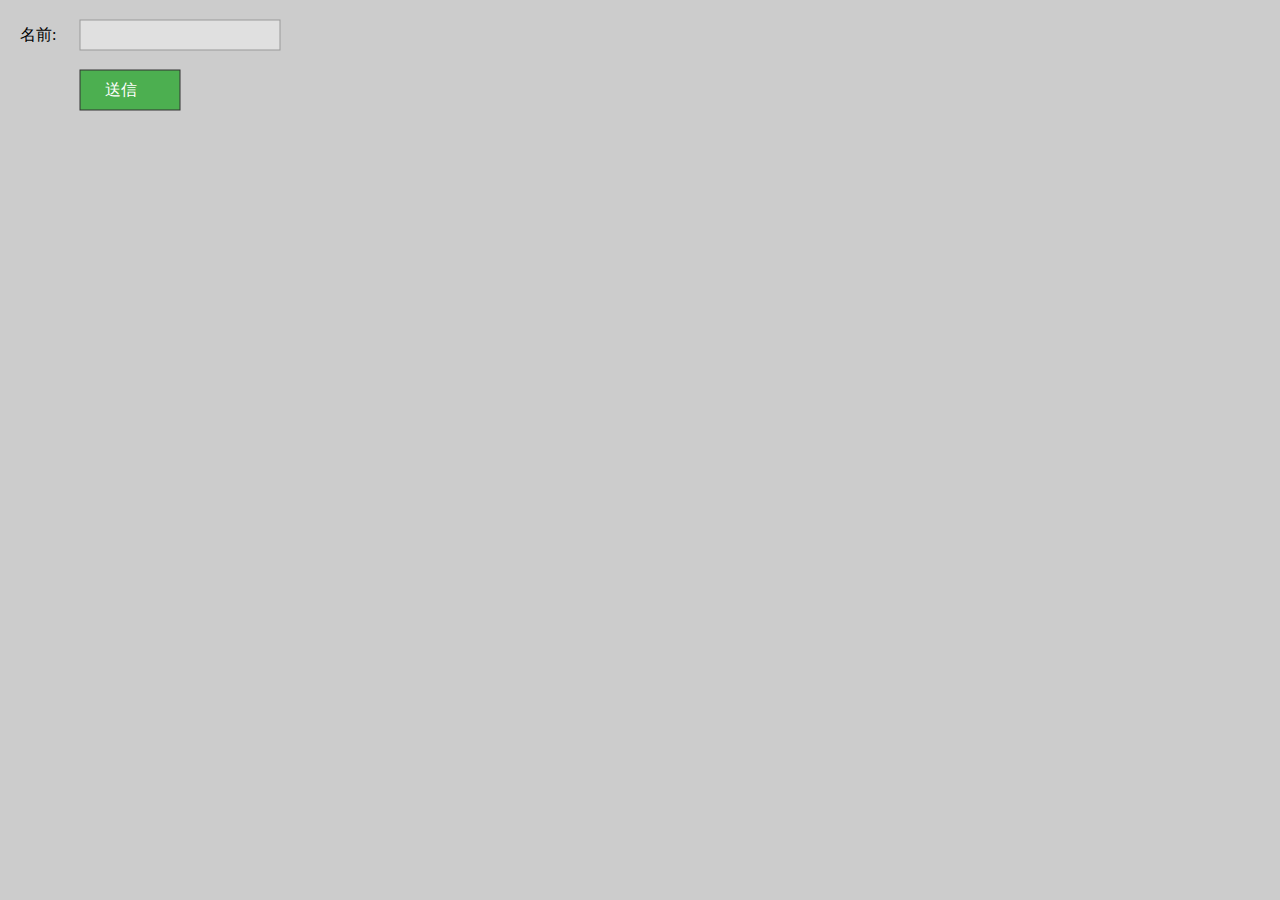
<file: docs/dev/html/h04_load_svg/index.html>
<!DOCTYPE html>
<html lang="ja">
<head>
  <meta charset="UTF-8">
  <title>Inline‑able SVG Sample</title>
  <style>
    /* ビューポート全体をスクロール領域にする */
    html,
    body {
      height: 100%;
      margin: 0;
    }

    /* 1階層目：スクロール領域 + 上揃えの Flex */
    .viewport {
      height: 100%;
      overflow: auto;            /* サイズ超過時に縦横スクロール */
      display: flex;
      align-items: flex-start;    /* 縦方向（交差軸）は上揃え */
    }

    /* 2階層目：svg を動的に挿入するホスト要素。
       margin:auto で横中央寄せ、flex-shrink で縮小抑止。*/
    .svg-host {
      margin-left: auto;
      margin-right: auto;
      flex-shrink: 0;            /* 縮小させない */
      display: block;            /* ブロック化して余白を制御 */
    }
  </style>
</head>
<body>
  <div class="viewport">
    <!-- ここに JavaScript で sample.svg をインライン展開する -->
    <div id="svg-container" class="svg-host"></div>
  </div>

  <script>
    // sample.svg をフェッチして DOM に挿入する。
    // 同一オリジンに置かれていれば CORS 制限なく取得できる。
    fetch('sample.svg')
      .then(response => {
        if (!response.ok) throw new Error('SVG の読み込みに失敗しました');
        return response.text();
      })
      .then(svgText => {
        const container = document.getElementById('svg-container');
        container.innerHTML = svgText;
        // ここで container.firstElementChild は挿入された <svg> 要素。
        // 以降、自由に DOM API で操作できる。
        // 例:   container.querySelector('#rect1').setAttribute('fill', 'red');
      })
      .catch(err => console.error(err));
  </script>
</body>
</html>
</file>
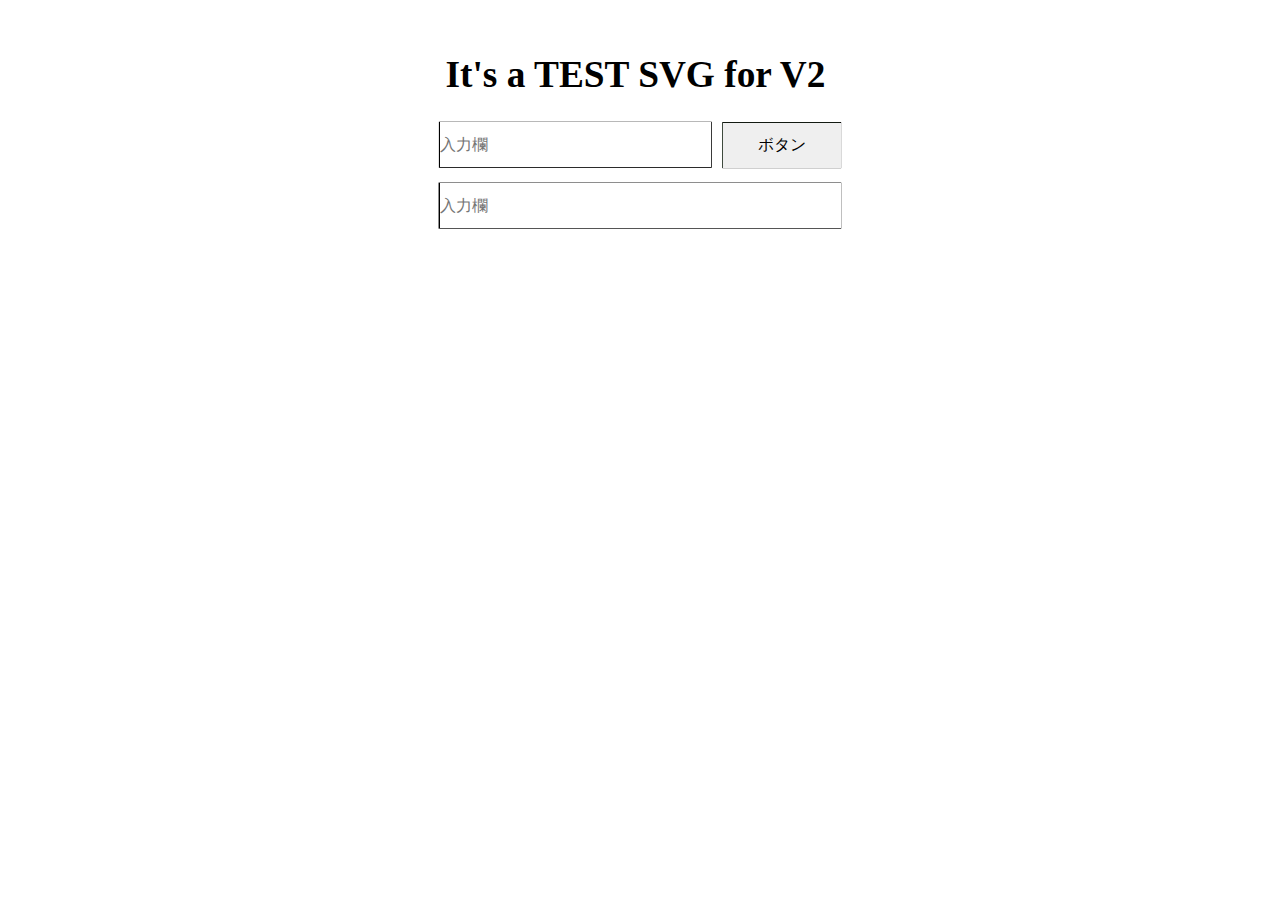
<file: docs/dev/html/h05_make_elements/index.html>
<!DOCTYPE html>
<html lang="ja">
<head>
  <meta charset="UTF-8">

  <title>Inline‑able SVG Sample</title>
  <style>
    /* ビューポート全体をスクロール領域にする */
    html,
    body {
      height: 100%;
      margin: 0;
    }

    /* 1階層目：スクロール領域 + 上揃えの Flex */
    .viewport {
      height: 100%;
      overflow: auto;            /* サイズ超過時に縦横スクロール */
      display: flex;
      align-items: flex-start;    /* 縦方向（交差軸）は上揃え */
    }

    /* 2階層目：svg を動的に挿入するホスト要素。
       margin:auto で横中央寄せ、flex-shrink で縮小抑止。*/
    .svg-host {
      margin-left: auto;
      margin-right: auto;
      flex-shrink: 0;            /* 縮小させない */
      display: block;            /* ブロック化して余白を制御 */
    }
    svg {
      pointer-events: none;
      z-index: 1;
    }

.overlay-element {
  box-sizing: border-box;
  display: inline-block;
  margin: 0;
  padding: 0;
  border: none;

  
  /*background: rgba(255, 0, 0, 0.4); 一時的な視認確認用 */
  /*border: 1px solid red; */
  z-index: 99999;
  color: inherit;
  font: inherit;
  line-height: normal;
  appearance: none;
  pointer-events: auto;

  cursor: pointer;
  transition: filter 0.1s ease;
}

.overlay-element:active {
  filter: brightness(90%);
}


  </style>
</head>
<body>
  <div class="viewport">
    <!-- ここに JavaScript で sample.svg をインライン展開する -->
    <div id="svg-container" class="svg-host"></div>
  </div>

  <script>
fetch('sample.svg')
  .then(response => {
    if (!response.ok) throw new Error('SVG の読み込みに失敗しました');
    return response.text();
  })
  .then(svgText => {
    const container = document.getElementById('svg-container');

    // container を初期化
    container.innerHTML = '';
    container.style.position = 'relative';

    // SVGノードとして挿入
    const parser = new DOMParser();
    const svgDoc = parser.parseFromString(svgText, 'image/svg+xml');
    const svg = svgDoc.documentElement;
    svg.style.pointerEvents = 'none'; // 反応を遮断
    container.appendChild(svg);

    // overlay を container の外に作る（SVGと兄弟にする）
    const overlay = document.createElement('div');
    overlay.className = 'overlay';
    overlay.style.position = 'absolute';
    overlay.style.left = '0';
    overlay.style.top = '0';
    overlay.style.pointerEvents = 'none';
    overlay.style.zIndex = '9999';
    overlay.style.width = '100%';
    overlay.style.height = '100%';
    container.appendChild(overlay);

    // 遅延してレイアウト確定後に実行
    requestAnimationFrame(() => {
      const typedElements = svg.querySelectorAll('[type]');
      const containerRect = container.getBoundingClientRect();

      typedElements.forEach(el => {
        const type = el.getAttribute('type');
        const bbox = el.getBBox();
        const matrix = el.getScreenCTM();
        if (!matrix) return;

        const point = svg.createSVGPoint();
        point.x = bbox.x;
        point.y = bbox.y;
        const screenPoint = point.matrixTransform(matrix);
        point.x = bbox.x + bbox.width;
        point.y = bbox.y + bbox.height;
        const screenPoint2 = point.matrixTransform(matrix);

        const left = screenPoint.x - containerRect.left;
        const top = screenPoint.y - containerRect.top;
        const width = screenPoint2.x - screenPoint.x;
        const height = screenPoint2.y - screenPoint.y;

        let htmlElement;
        if (type === 'button') {
          htmlElement = document.createElement('button');
          htmlElement.textContent = 'ボタン';
        } else if (type === 'form') {
          htmlElement = document.createElement('input');
          htmlElement.placeholder = '入力欄';
        } else {
          return;
        }

        htmlElement.classList.add('overlay-element');
        htmlElement.style.position = 'absolute';
        htmlElement.style.left = `${left}px`;
        htmlElement.style.top = `${top}px`;
        htmlElement.style.width = `${width}px`;
        htmlElement.style.height = `${height}px`;
        htmlElement.style.pointerEvents = 'auto';
        htmlElement.style.zIndex = '99999';

        overlay.appendChild(htmlElement);
      });
    });
  })
  .catch(err => console.error(err));  </script>
</body>
</html>
</file>
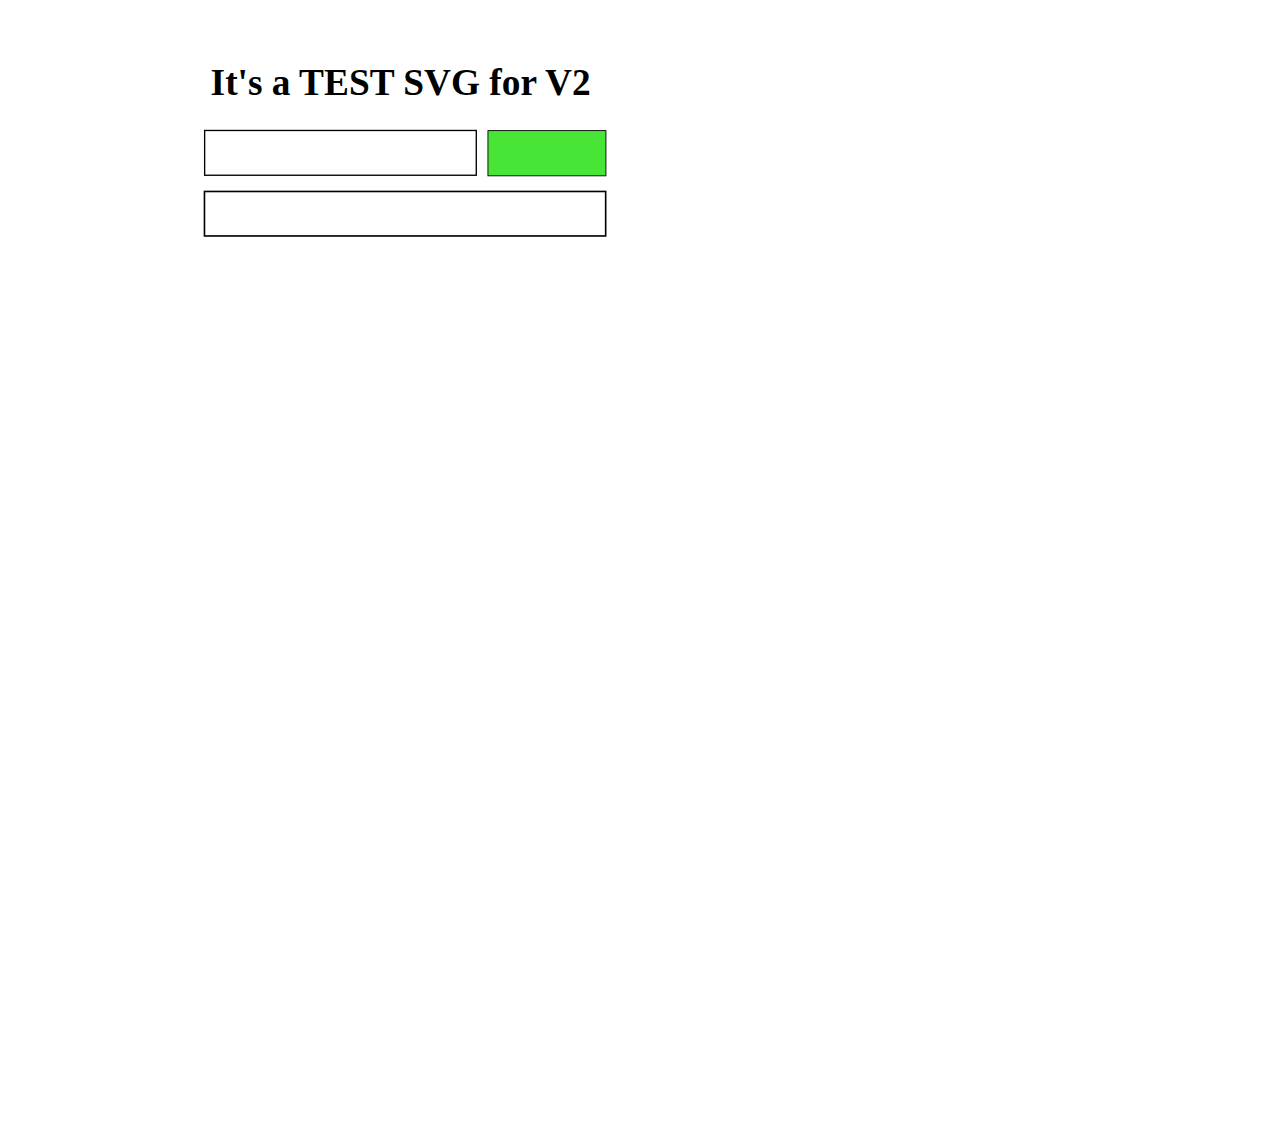
<file: docs/dev/html/h06_load_svg_stable/index.html>
<!DOCTYPE html>
<html lang="ja">
<head>
  <meta charset="UTF-8">
  <meta name="viewport" content="width=device-width,initial-scale=1,maximum-scale=1,user-scalable=no">
  <title>Fixed-size SVG demo</title>
  <style>
    /* 横スクロールだけ許す。ダブルタップ・ピンチズームは無効化 */
    .svg-wrapper {
      overflow-x: auto;
      overflow-y: visible;
      touch-action: pan-x pan-y; /* ズーム系ジェスチャーを禁止し、スクロールだけ許可 */
      overscroll-behavior: contain; /* オーバースクロール時のブラウザズームを防止 */
    }

    .svg-wrapper img {
      display: block;
      max-width: none;
      box-sizing: content-box;
      touch-action: pan-x pan-y; /* 画像上でも同じ制御を掛けておく */
      pointer-events: none;      /* 画像自体はポインタイベントを受け取らない */
      user-select: none;         /* 誤選択による拡大防止 */
    }
  </style>
</head>
<body>
  <div class="svg-wrapper">
    <img id="svgImage" src="sample.svg" alt="Sample SVG">
  </div>

  <script>
    /* 読み込んだ SVG の実寸を取得して固定値に設定 */
    function lockSvgIntrinsicSize(img) {
      const { naturalWidth, naturalHeight } = img;
      if (naturalWidth && naturalHeight) {
        img.style.width = naturalWidth + 'px';
        img.style.height = naturalHeight + 'px';
      }
    }

    const img = document.getElementById('svgImage');
    if (img.complete) {
      lockSvgIntrinsicSize(img);
    } else {
      img.addEventListener('load', () => lockSvgIntrinsicSize(img));
    }

    /* 念のためダブルクリック・ダブルタップの既定動作を抑止 */
    img.addEventListener('dblclick', (e) => {
      e.preventDefault();
    });
  </script>
</body>
</html>
</file>
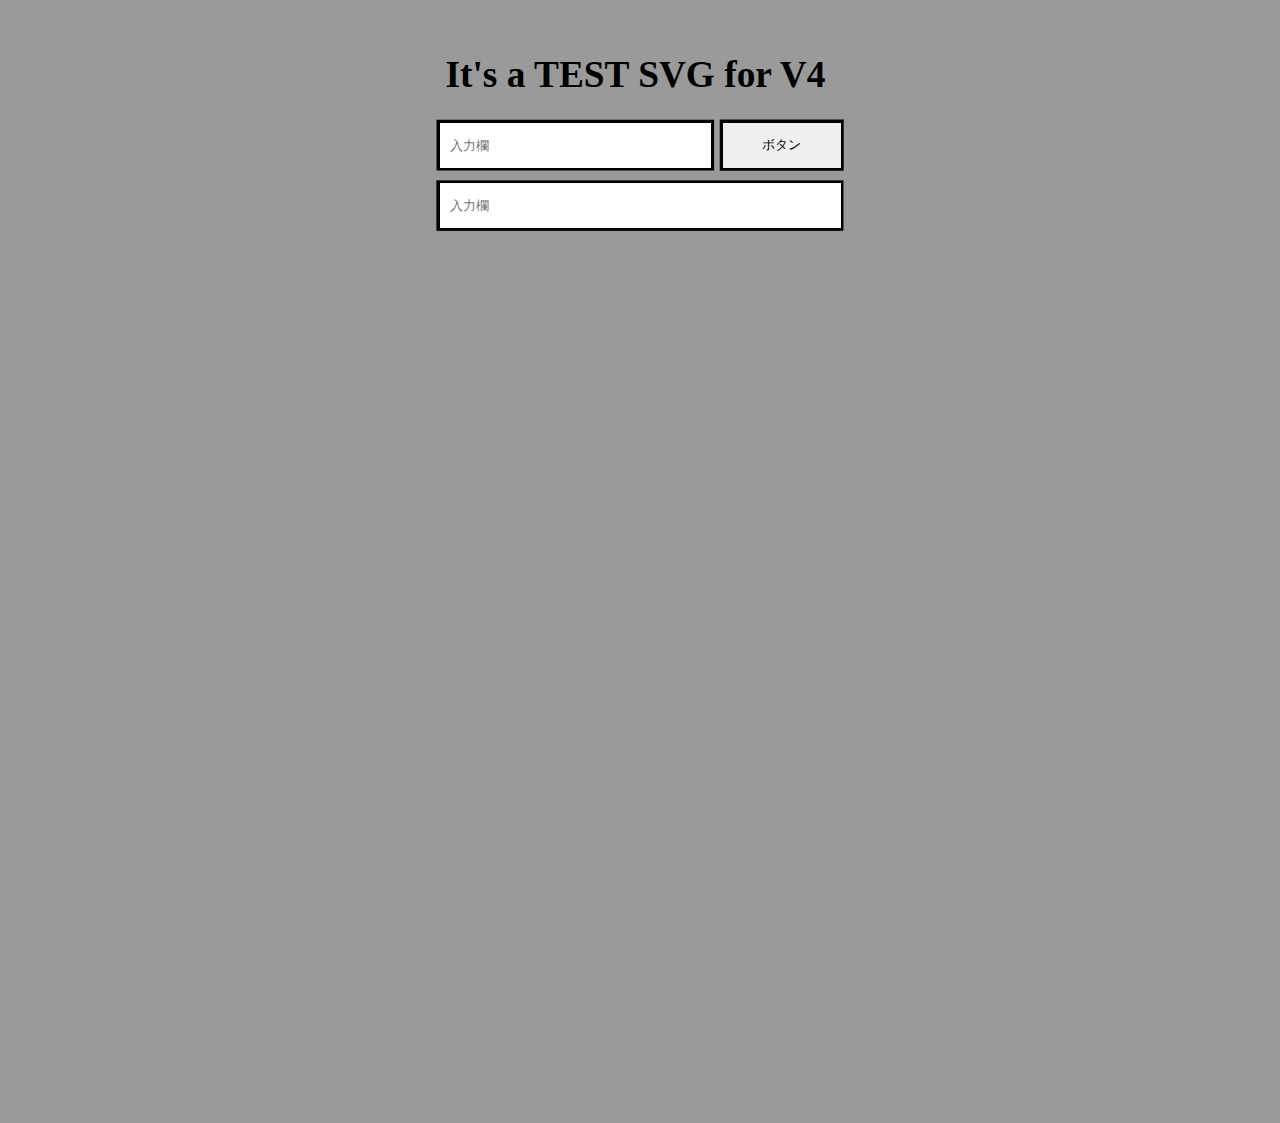
<file: docs/dev/html/h07_make_elements_stable/index.html>
<!DOCTYPE html>
<html lang="ja">
<head>
  <meta charset="UTF-8">

  <title>Inline‑able SVG Sample</title>
  <style>

/* FROM V4 */
body{
  /* debug用背景色  */
  background:#9a9a9a;
  
  margin:0;
  padding:0;
}

/* SVG を幅方向で中央寄せ。幅は自然サイズのまま */
svg{
  display:block;          /* インライン → ブロックへ */
  margin-left:auto;
  margin-right:auto;
}
/* END FROM V4 */

.overlay-element{
  border: 0;
  padding: 0;
}

input.overlay-element {
  /* キャレット表示位置の調整 */
  box-sizing: border-box;
  padding-left: 10px;
  width: calc(100% - 10px);
}

button.overlay-element:active {
  background-color: #a5a5a5;
}

  </style>
</head>
<body>
  <div class="viewport">
    <!-- ここに JavaScript で sample.svg をインライン展開する -->
    <div id="svg-container" class="svg-host"></div>
  </div>

  <script>
fetch('sample.svg')
  .then(response => {
    if (!response.ok) throw new Error('SVG の読み込みに失敗しました');
    return response.text();
  })
  .then(svgText => {
    const container = document.getElementById('svg-container');

    // container を初期化
    container.innerHTML = '';
    container.style.position = 'relative';

    // SVGノードとして挿入
    const parser = new DOMParser();
    const svgDoc = parser.parseFromString(svgText, 'image/svg+xml');
    const svg = svgDoc.documentElement;
    svg.style.pointerEvents = 'none'; // 反応を遮断
    container.appendChild(svg);

    // overlay を container の外に作る（SVGと兄弟にする）
    const overlay = document.createElement('div');
    overlay.className = 'overlay';
    overlay.style.position = 'absolute';
    overlay.style.left = '0';
    overlay.style.top = '0';
    overlay.style.pointerEvents = 'none';
    overlay.style.zIndex = '9999';
    overlay.style.width = '100%';
    overlay.style.height = '100%';
    container.appendChild(overlay);

    // 遅延してレイアウト確定後に実行
    requestAnimationFrame(() => {
      const typedElements = svg.querySelectorAll('[type]');
      const containerRect = container.getBoundingClientRect();

      typedElements.forEach(el => {
        const type = el.getAttribute('type');
        const bbox = el.getBBox();
        const matrix = el.getScreenCTM();
        if (!matrix) return;

        const point = svg.createSVGPoint();
        point.x = bbox.x;
        point.y = bbox.y;
        const screenPoint = point.matrixTransform(matrix);
        point.x = bbox.x + bbox.width;
        point.y = bbox.y + bbox.height;
        const screenPoint2 = point.matrixTransform(matrix);

        const left = screenPoint.x - containerRect.left;
        const top = screenPoint.y - containerRect.top;
        const width = screenPoint2.x - screenPoint.x;
        const height = screenPoint2.y - screenPoint.y;

        let htmlElement;
        if (type === 'button') {
          htmlElement = document.createElement('button');
          htmlElement.textContent = 'ボタン';
        } else if (type === 'form') {
          htmlElement = document.createElement('input');
          htmlElement.placeholder = '入力欄';
        } else {
          return;
        }

        htmlElement.classList.add('overlay-element');
        htmlElement.style.position = 'absolute';
        htmlElement.style.left = `${left}px`;
        htmlElement.style.top = `${top}px`;
        htmlElement.style.width = `${width}px`;
        htmlElement.style.height = `${height}px`;
        htmlElement.style.pointerEvents = 'auto';
        htmlElement.style.zIndex = '99999';

        overlay.appendChild(htmlElement);
      });
    });
  })
  .catch(err => console.error(err));  </script>
</body>
</html>
</file>
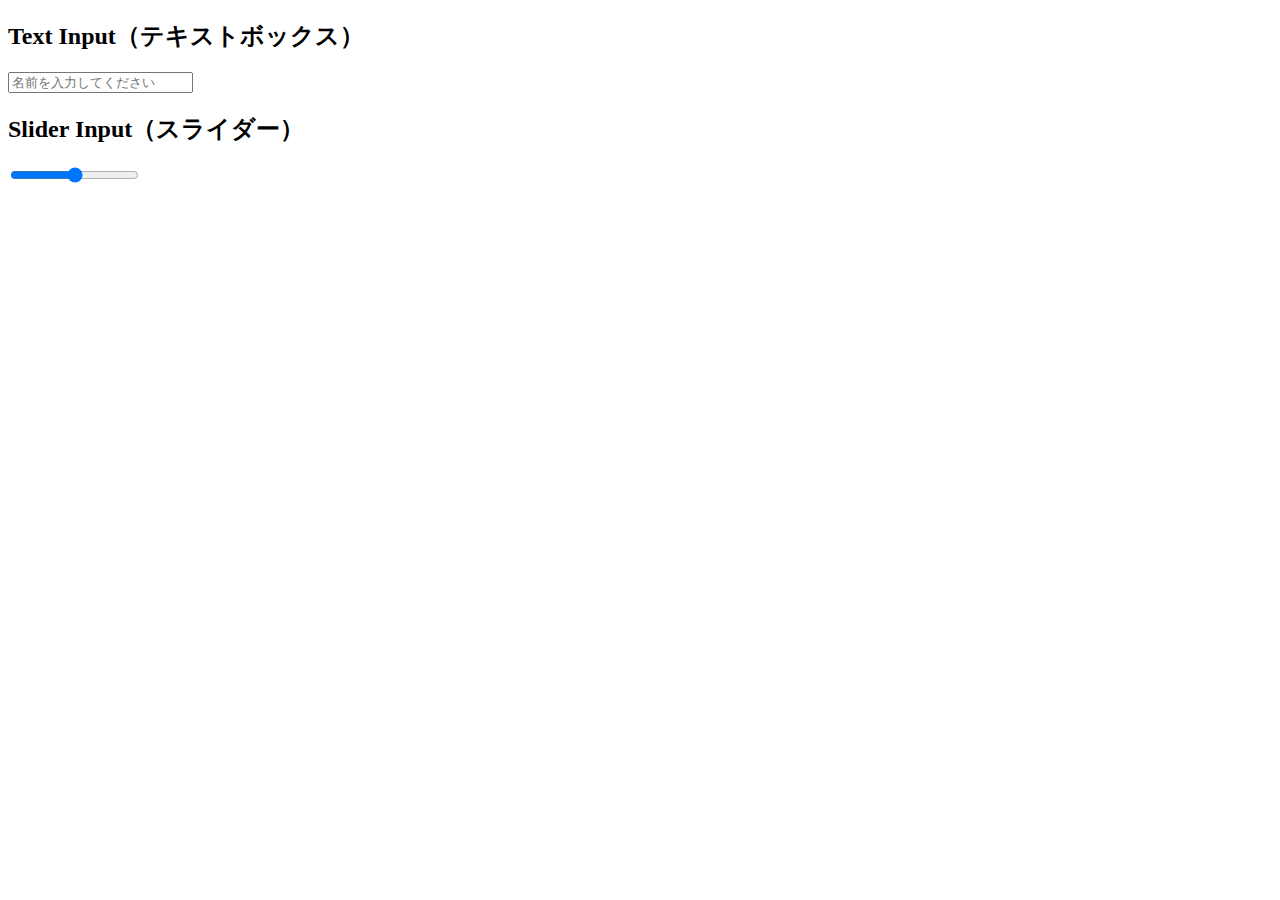
<file: docs/dev/html/h02_eventTrigger.html>
<!DOCTYPE html>
<html lang="ja">
<head>
  <meta charset="UTF-8">
  <title>inputとchangeイベントの比較</title>
</head>
<body>
  <h2>Text Input（テキストボックス）</h2>
  <input type="text" id="textInput" placeholder="名前を入力してください">
  
  <h2>Slider Input（スライダー）</h2>
  <input type="range" id="rangeInput" min="0" max="100" value="50">

  <script>
    const textInput = document.getElementById('textInput');
    const rangeInput = document.getElementById('rangeInput');

    // テキストボックス：inputイベント
    textInput.addEventListener('input', (e) => {
      console.log('[TEXT] inputイベント:', e.target.value);
    });

    // テキストボックス：changeイベント
    textInput.addEventListener('change', (e) => {
      console.log('[TEXT] changeイベント:', e.target.value);
    });

    // スライダー：inputイベント
    rangeInput.addEventListener('input', (e) => {
      console.log('[SLIDER] inputイベント:', e.target.value);
    });

    // スライダー：changeイベント
    rangeInput.addEventListener('change', (e) => {
      console.log('[SLIDER] changeイベント:', e.target.value);
    });
  </script>
</body>
</html>
</file>
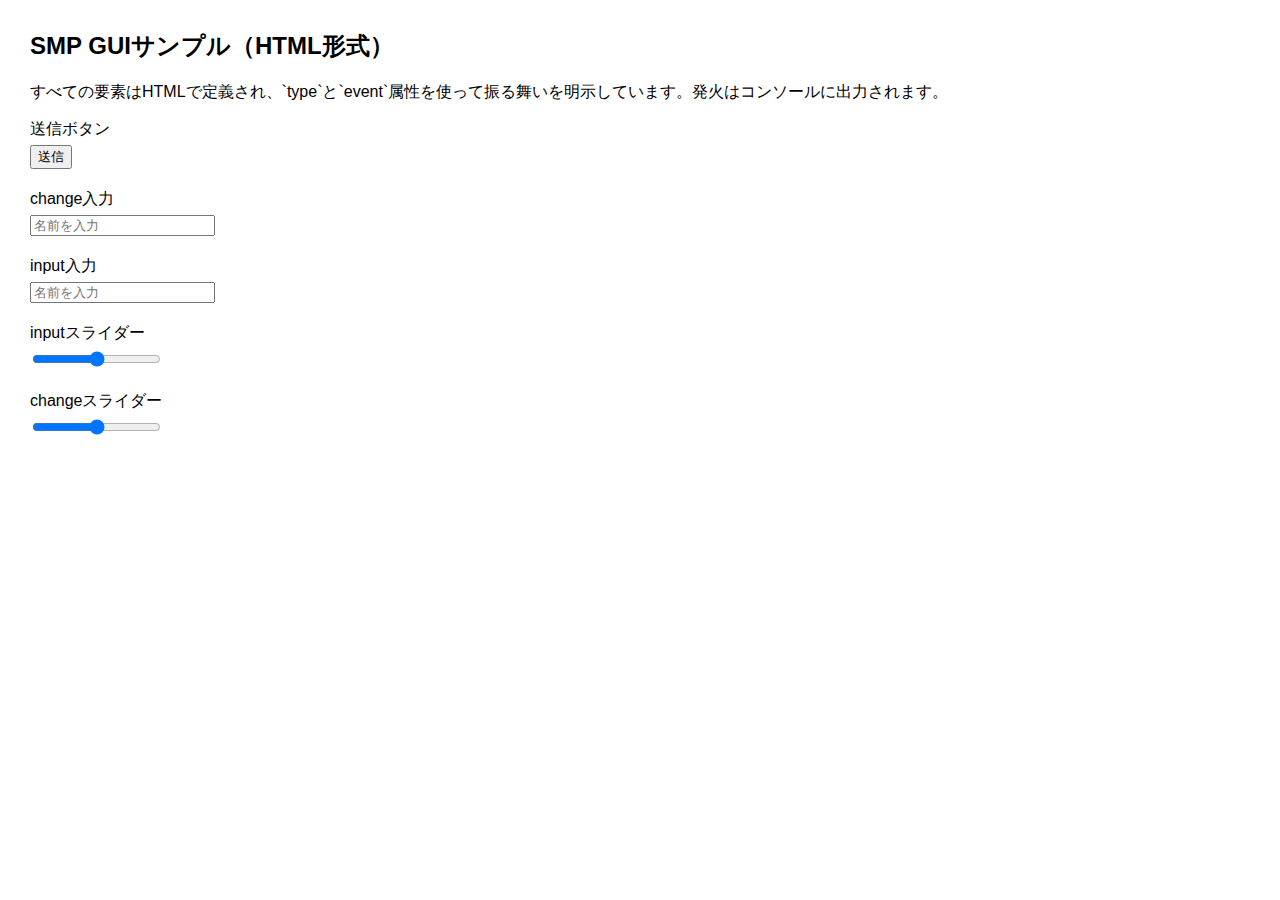
<file: docs/dev/html/h03_eventTrigger_all.html>
<!DOCTYPE html>
<html lang="ja">
<head>
  <meta charset="UTF-8">
  <title>SMP GUI with HTML Elements</title>
  <style>
    body {
      font-family: sans-serif;
      margin: 30px;
    }
    .gui-item {
      margin-bottom: 20px;
    }
    label {
      display: block;
      margin-bottom: 5px;
    }
  </style>
</head>
<body>
  <h2>SMP GUIサンプル（HTML形式）</h2>
  <p>すべての要素はHTMLで定義され、`type`と`event`属性を使って振る舞いを明示しています。発火はコンソールに出力されます。</p>

  <div class="gui-item">
    <label for="submit_btn">送信ボタン</label>
    <button id="submit_btn" type="button" event="click">送信</button>
  </div>

  <div class="gui-item">
    <label for="name_input">change入力</label>
    <input id="name_input" type="text" placeholder="名前を入力" event="change" />
  </div>

  <div class="gui-item">
    <label for="name_input">input入力</label>
    <input id="name_input" type="text" placeholder="名前を入力" event="input" />
  </div>


  <div class="gui-item">
    <label for="volume_slider">inputスライダー</label>
    <input id="volume_slider" type="range" min="0" max="100" value="50" event="input" />
  </div>
  <div class="gui-item">
    <label for="volume_slider">changeスライダー</label>
    <input id="volume_slider" type="range" min="0" max="100" value="50" event="change" />
  </div>

  <script>
    // 動作を確認。それぞれのevent要素が変化しても、それに合わせてconsole.logが出力されることが確認できた。
    window.addEventListener('DOMContentLoaded', () => {
      document.querySelectorAll('[event]').forEach(el => {
        const ev = el.getAttribute('event');
        if (ev) {
          el.addEventListener(ev, e => {
            const value = e.target.value ?? '(no value)';
            console.log(`Triggered '${ev}' on #${el.id}:`, value);
          });
        }
      });
    });
  </script>
</body>
</html>
</file>
